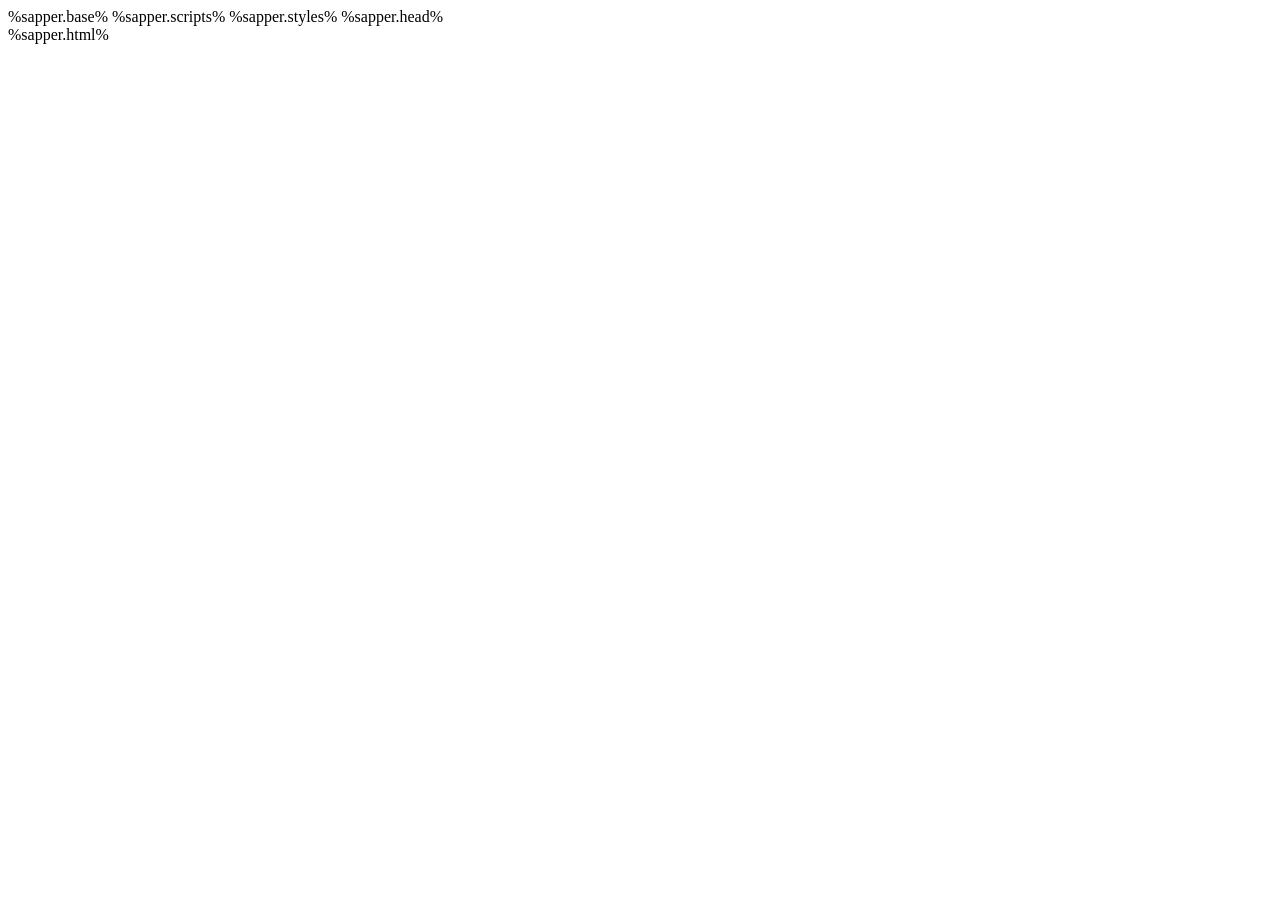
<file: status-page/src/template.html>
<!DOCTYPE html>
<html lang="en-US">
  <head>
    <meta charset="utf-8" />
    <meta name="viewport" content="width=device-width,initial-scale=1.0" />
    <meta name="theme-color" content="#333333" />
    %sapper.base%
    <link rel="manifest" href="manifest.json" crossorigin="use-credentials" />
    %sapper.scripts% %sapper.styles% %sapper.head%
  </head>
  <body>
    <div id="sapper">%sapper.html%</div>
    <script>
      try {
        if (typeof window !== "undefined" && window.navigator && navigator.serviceWorker) {
          navigator.serviceWorker.getRegistrations().then(function (registrations) {
            for (let registration of registrations) {
              registration.unregister();
            }
          });
        }
        if (typeof window !== "undefined" && "caches" in window) {
          caches.keys().then(function (keyList) {
            return Promise.all(
              keyList.map(function (key) {
                return caches.delete(key);
              })
            );
          });
        }
      } catch (error) {}
    </script>
  </body>
</html>
</file>
